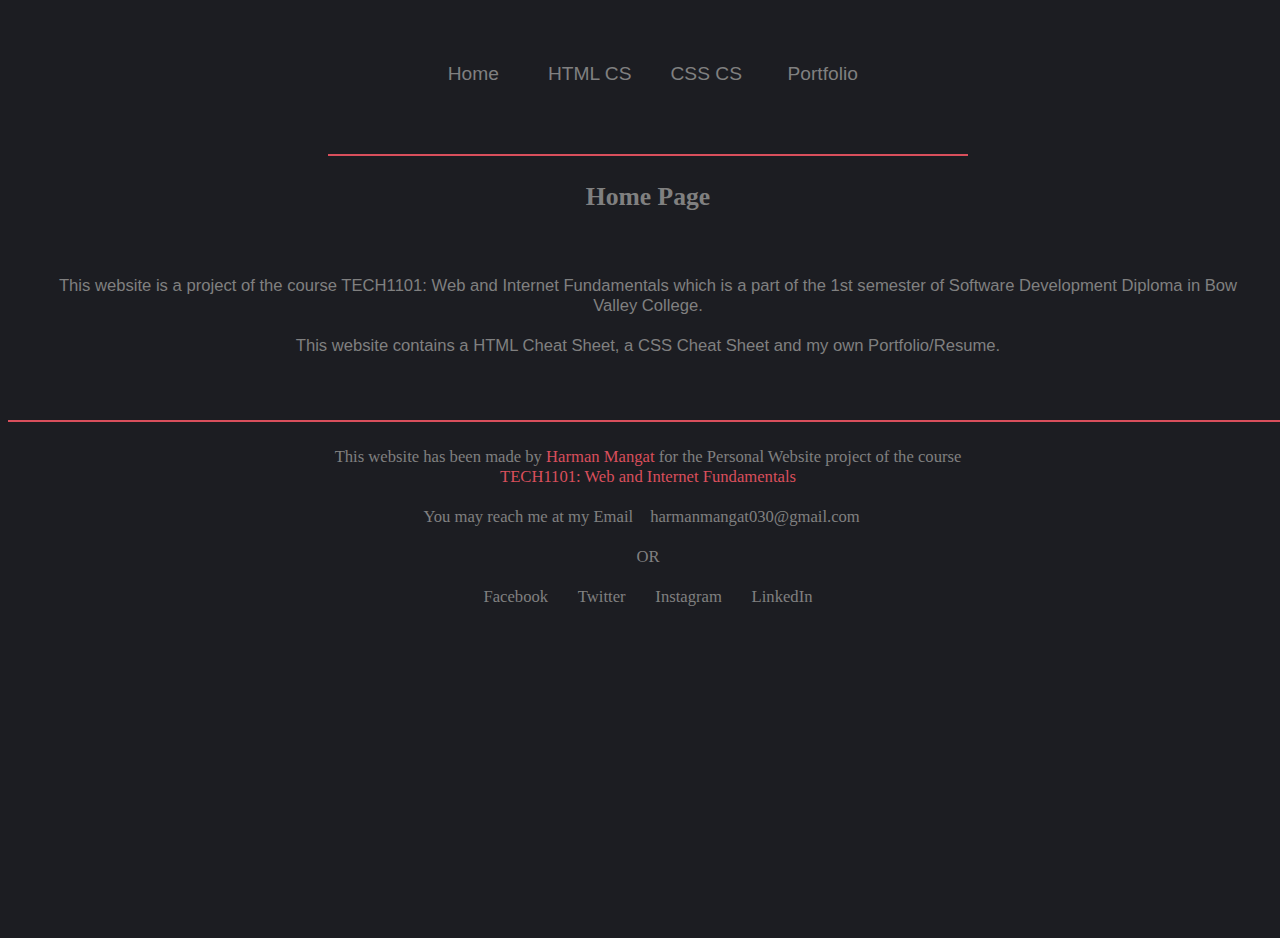
<file: PersonalSite_Harman/index.html>
<!DOCTYPE html>
<html lang="En" style="scroll-behavior: smooth">
    <head>
        <title> Home </title>
        <link rel = "stylesheet" href = "stylesheet.css">
        <meta name="viewport" content="width=device-width, initial-scale=1.0">
    </head>

    <body>
        <!--Navigation Bar-->
        <div class = "nav">
            <ul>
                <li><a href = "index.html"> Home </a></li>
                <li><a href = "htmlcheatsheet.html"> HTML CS</a></li>
                <li><a href = "csscheatsheet.html"> CSS CS</a></li>
                <li><a href="portfolio.html"> Portfolio </a></li>
            </ul>
        </div>

        <!--Header of the page-->
        <div id = "header">
            <h2>
                Home Page
            </h2>
        </div>   

        <!--Main text on the page-->
        <div id = "homeText">
            <p>
                This website is a project of the course TECH1101: Web and Internet Fundamentals which is a part of the 1st semester
                of Software Development Diploma in Bow Valley College. <br><br>
                This website contains a HTML Cheat Sheet, a CSS Cheat Sheet and my own Portfolio/Resume.
            </p>
        </div>

        <!--Footer-->
        <div class = "footer">
            <p>
                This website has been made by <span>Harman Mangat</span> for the Personal Website project of the course <br><span>TECH1101: Web and Internet Fundamentals</span><br><br>
                You may reach me at my Email<a href = "mailto: harmanmangat030@gmail.com"> harmanmangat030@gmail.com </a>
                <br><br>
                OR
                <br><br>
                <a href = "https://www.facebook.com/harman.mangat.0/" target="_blank">Facebook</a>
                <a href = "https://twitter.com/HarmanMangat0" target="_blank">Twitter</a>
                <a href = "https://www.instagram.com/_harmanmangat/" target="_blank">Instagram</a>
                <a href = "https://www.linkedin.com/in/harmanmangat08/" target="_blank">LinkedIn</a>
            </p>
        </div>
    </body>
</html>
</file>
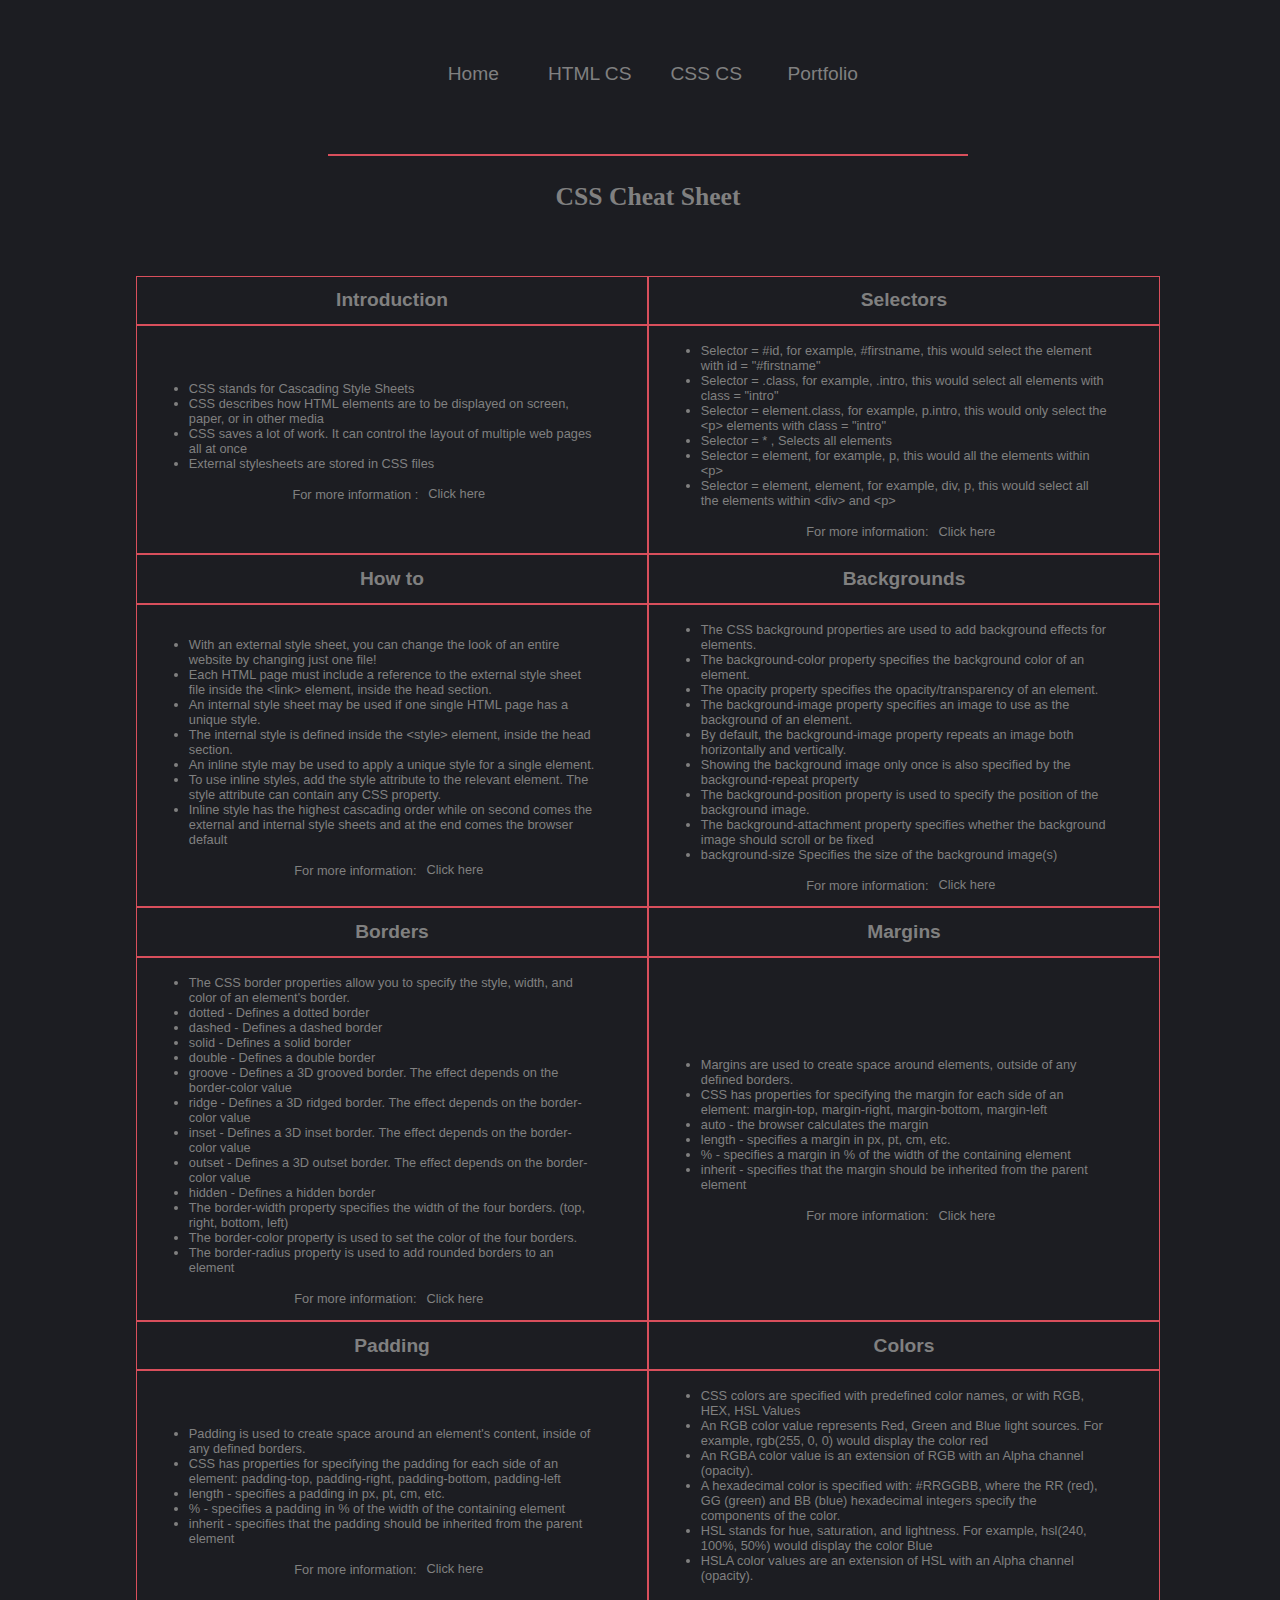
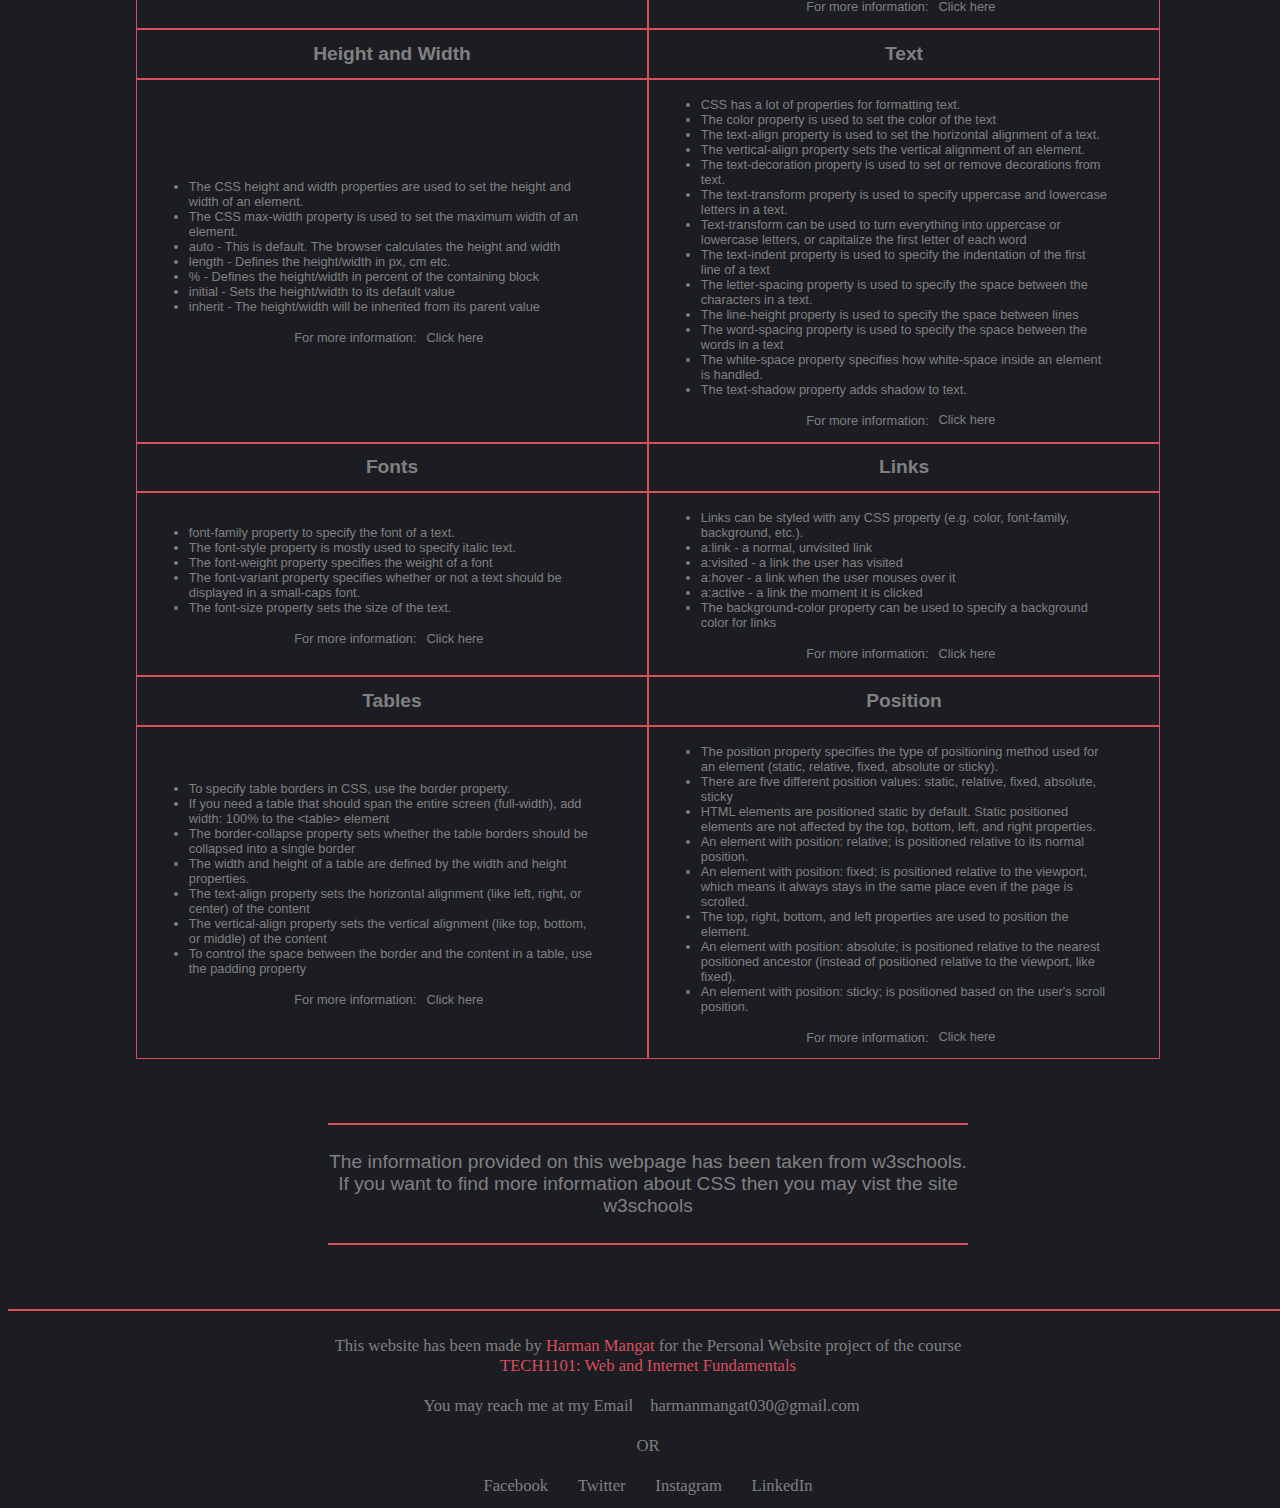
<file: PersonalSite_Harman/csscheatsheet.html>
<!DOCTYPE html>
<html lang="En" style="scroll-behavior: smooth">
    <head>
        <title>CSS Cheat Sheet</title>
        <link rel = "stylesheet" href = "stylesheet.css">
        <meta name="viewport" content="width=device-width, initial-scale=1.0">
    </head>

    <body>
        <!--Navigation Bar-->
        <div class = "nav">
            <ul>
                <li><a href = "index.html"> Home </a></li>
                <li><a href = "htmlcheatsheet.html"> HTML CS</a></li>
                <li><a href = "csscheatsheet.html"> CSS CS</a></li>
                <li><a href="portfolio.html"> Portfolio </a></li>
            </ul>
        </div>

        <!--Header-->
        <div id = "header">
            <h2>
                CSS Cheat Sheet
            </h2>
        </div>

        <!--Main text in the form of a table-->
        <div class = "table">
            <table>
                <colgroup>
                    <col span = "2">
                </colgroup>
                <tr>
                    <th> Introduction </th>
                    <th> Selectors </th>
                </tr>
                <tr>
                    <td>
                        <ul>
                            <li>CSS stands for Cascading Style Sheets </li>
                            <li>CSS describes how HTML elements are to be displayed on screen, paper, or in other media</li>
                            <li>CSS saves a lot of work. It can control the layout of multiple web pages all at once</li>
                            <li>External stylesheets are stored in CSS files</li>
                        </ul> 
                        <p>For more information : <a href = "https://www.w3schools.com/css/css_intro.asp" target="_blank">Click here</a></p>
                    </td>
                    <td>
                        <ul>
                            <li>Selector = #id, for example, #firstname, this would select the element with id = "#firstname" </li>
                            <li> Selector = .class, for example, .intro, this would select all elements with class = "intro"</li>
                            <li> Selector = element.class, for example, p.intro, this would only select the &ltp&gt elements with class = "intro"</li>
                            <li>Selector = * , Selects all elements</li>
                            <li>Selector = element, for example, p, this would all the elements within &ltp&gt</li>
                            <li>Selector = element, element, for example, div, p, this would select all the elements within &ltdiv&gt and &ltp&gt</li>
                        </ul>
                        <p>For more information: <a href = "https://www.w3schools.com/css/css_selectors.asp" target = "_blank"> Click here</a></p>
                    </td>
                </tr>
                <tr>
                    <th> How to </th>
                    <th> Backgrounds </th>
                </tr>
                <tr>
                    <td>
                        <ul>
                            <li>With an external style sheet, you can change the look of an entire website by changing just one file!</li>
                            <li>Each HTML page must include a reference to the external style sheet file inside the &ltlink&gt element, inside the head section. </li>
                            <li>An internal style sheet may be used if one single HTML page has a unique style.</li>
                            <li>The internal style is defined inside the &ltstyle&gt element, inside the head section.</li>
                            <li>An inline style may be used to apply a unique style for a single element.</li>
                            <li>To use inline styles, add the style attribute to the relevant element. The style attribute can contain any CSS property.</li>
                            <li>Inline style has the highest cascading order while on second comes the external and internal style sheets and at the end comes the browser default</li>
                        </ul>
                        <p>For more information: <a href = "https://www.w3schools.com/css/css_howto.asp" target="_blank">Click here</a></p>
                    </td>
                    <td>
                        <ul>
                            <li>The CSS background properties are used to add background effects for elements.</li>
                            <li>The background-color property specifies the background color of an element.</li>
                            <li>The opacity property specifies the opacity/transparency of an element. </li>
                            <li>The background-image property specifies an image to use as the background of an element.</li>
                            <li>By default, the background-image property repeats an image both horizontally and vertically.</li>
                            <li>Showing the background image only once is also specified by the background-repeat property</li>
                            <li>The background-position property is used to specify the position of the background image.</li>
                            <li>The background-attachment property specifies whether the background image should scroll or be fixed</li>
                            <li>background-size	Specifies the size of the background image(s)</li>
                        </ul>
                        <p>For more information: <a href = "https://www.w3schools.com/css/css_background.asp" target="_blank">Click here</a></p>
                    </td>
                </tr>
                <tr>
                    <th> Borders </th>
                    <th> Margins </th>
                </tr>
                <tr>
                    <td>
                        <ul>
                            <li>The CSS border properties allow you to specify the style, width, and color of an element's border.</li>
                            <li>dotted - Defines a dotted border</li>
                            <li>dashed - Defines a dashed border</li>
                            <li>solid - Defines a solid border</li>
                            <li>double - Defines a double border</li>
                            <li>groove - Defines a 3D grooved border. The effect depends on the border-color value</li>
                            <li>ridge - Defines a 3D ridged border. The effect depends on the border-color value</li>
                            <li>inset - Defines a 3D inset border. The effect depends on the border-color value</li>
                            <li>outset - Defines a 3D outset border. The effect depends on the border-color value</li>
                            <li>hidden - Defines a hidden border</li>
                            <li>The border-width property specifies the width of the four borders. (top, right, bottom, left)</li>
                            <li>The border-color property is used to set the color of the four borders.</li>
                            <li>The border-radius property is used to add rounded borders to an element</li>
                        </ul>
                        <p>For more information: <a href = "https://www.w3schools.com/css/css_border.asp" target="_blank"> Click here</a></p>
                    </td>
                    <td>
                        <ul>
                            <li>Margins are used to create space around elements, outside of any defined borders.</li>
                            <li>CSS has properties for specifying the margin for each side of an element: margin-top, margin-right, margin-bottom, margin-left</li>
                            <li>auto - the browser calculates the margin</li>
                            <li>length - specifies a margin in px, pt, cm, etc.</li>
                            <li>% - specifies a margin in % of the width of the containing element</li>
                            <li>inherit - specifies that the margin should be inherited from the parent element</li> 
                        </ul>
                        <p>For more information: <a href = "https://www.w3schools.com/css/css_margin.asp" target="_blank"> Click here</a></p>
                    </td>
                </tr>
                <tr>
                    <th> Padding </th>
                    <th> Colors </th>
                </tr>
                <tr>
                    <td>
                        <ul>
                            <li>Padding is used to create space around an element's content, inside of any defined borders.</li>
                            <li>CSS has properties for specifying the padding for each side of an element: padding-top, padding-right, padding-bottom, padding-left</li>
                            <li>length - specifies a padding in px, pt, cm, etc.</li>
                            <li>% - specifies a padding in % of the width of the containing element</li>
                            <li>inherit - specifies that the padding should be inherited from the parent element</li>
                        </ul>
                        <p>For more information: <a href = "https://www.w3schools.com/css/css_padding.asp" target="_blank">Click here</a></p>
                    </td>
                    <td>
                        <ul>
                            <li>CSS colors are specified with predefined color names, or with RGB, HEX, HSL Values </li>
                            <li> An RGB color value represents Red, Green and Blue light sources. For example, rgb(255, 0, 0) would display the color red</li>
                            <li>An RGBA color value is an extension of RGB with an Alpha channel (opacity).</li>
                            <li>A hexadecimal color is specified with: #RRGGBB, where the RR (red), GG (green) and BB (blue) hexadecimal integers specify the components of the color.</li>
                            <li>HSL stands for hue, saturation, and lightness. For example, hsl(240, 100%, 50%) would display the color Blue</li>
                            <li>HSLA color values are an extension of HSL with an Alpha channel (opacity).</li>
                        </ul>
                        <p>For more information: <a href = "https://www.w3schools.com/css/css_colors.asp" target="_blank"> Click here</a></p>
                    </td>
                </tr>
                <tr>
                    <th> Height and Width </th>
                    <th> Text </th>
                </tr>
                <tr>
                    <td>
                        <ul>
                            <li>The CSS height and width properties are used to set the height and width of an element.</li>
                            <li>The CSS max-width property is used to set the maximum width of an element.</li>
                            <li> auto - This is default. The browser calculates the height and width</li>
                            <li>length - Defines the height/width in px, cm etc. </li>
                            <li>% - Defines the height/width in percent of the containing block</li>
                            <li>initial - Sets the height/width to its default value</li>
                            <li>inherit - The height/width will be inherited from its parent value</li>
                        </ul>
                        <p>For more information: <a href = "https://www.w3schools.com/css/css_dimension.asp" target="_blank"> Click here</a></p>
                    </td>
                    <td>
                        <ul>
                            <li>CSS has a lot of properties for formatting text.</li>
                            <li>The color property is used to set the color of the text</li>
                            <li>The text-align property is used to set the horizontal alignment of a text.</li>
                            <li>The vertical-align property sets the vertical alignment of an element.</li>
                            <li>The text-decoration property is used to set or remove decorations from text.</li>
                            <li>The text-transform property is used to specify uppercase and lowercase letters in a text.</li>
                            <li>Text-transform can be used to turn everything into uppercase or lowercase letters, or capitalize the first letter of each word</li>
                            <li>The text-indent property is used to specify the indentation of the first line of a text</li>
                            <li>The letter-spacing property is used to specify the space between the characters in a text.</li>
                            <li>The line-height property is used to specify the space between lines </li>
                            <li>The word-spacing property is used to specify the space between the words in a text</li>   
                            <li>The white-space property specifies how white-space inside an element is handled.</li> 
                            <li>The text-shadow property adds shadow to text.</li>    
                        </ul>
                        <p>For more information: <a href = "https://www.w3schools.com/css/css_text.asp" target="_blank"> Click here</a></p>
                    </td>
                </tr>
                <tr>
                    <th> Fonts </th>
                    <th> Links </th>
                </tr>
                <tr>
                    <td>
                        <ul>
                            <li>font-family property to specify the font of a text.</li>
                            <li>The font-style property is mostly used to specify italic text.</li>
                            <li>The font-weight property specifies the weight of a font</li>
                            <li>The font-variant property specifies whether or not a text should be displayed in a small-caps font.</li>
                            <li>The font-size property sets the size of the text.</li>
                        </ul>
                        <p>For more information: <a href = "https://www.w3schools.com/css/css_font.asp" target="_blank"> Click here </a></p>
                    </td>
                    <td>
                        <ul>
                            <li>Links can be styled with any CSS property (e.g. color, font-family, background, etc.).</li>
                            <li>a:link - a normal, unvisited link</li>
                            <li>a:visited - a link the user has visited</li>
                            <li>a:hover - a link when the user mouses over it</li>
                            <li>a:active - a link the moment it is clicked</li>
                            <li>The background-color property can be used to specify a background color for links</li>
                        </ul> 
                        <p>For more information: <a href = "https://www.w3schools.com/css/css_link.asp" target="_blank"> Click here </a></p>
                    </td>
                </tr>
                <tr>
                    <th> Tables </th>
                    <th> Position </th>
                </tr>
                <tr>
                    <td>
                        <ul>
                            <li>To specify table borders in CSS, use the border property.</li>
                            <li>If you need a table that should span the entire screen (full-width), add width: 100% to the &lttable&gt element</li>
                            <li>The border-collapse property sets whether the table borders should be collapsed into a single border</li>
                            <li>The width and height of a table are defined by the width and height properties.</li>
                            <li>The text-align property sets the horizontal alignment (like left, right, or center) of the content</li>
                            <li>The vertical-align property sets the vertical alignment (like top, bottom, or middle) of the content</li>
                            <li>To control the space between the border and the content in a table, use the padding property</li>
                        </ul>
                        <p>For more information: <a href = "https://www.w3schools.com/css/css_table.asp" target="_blank"> Click here </a></p>
                    </td>
                    <td>
                        <ul>
                            <li>The position property specifies the type of positioning method used for an element (static, relative, fixed, absolute or sticky).</li>
                            <li>There are five different position values: static, relative, fixed, absolute, sticky</li>
                            <li>HTML elements are positioned static by default. Static positioned elements are not affected by the top, bottom, left, and right properties.</li>
                            <li>An element with position: relative; is positioned relative to its normal position.</li>
                            <li>An element with position: fixed; is positioned relative to the viewport, which means it always stays in the same place even if the page is scrolled.</li>
                            <li>The top, right, bottom, and left properties are used to position the element.</li>
                            <li>An element with position: absolute; is positioned relative to the nearest positioned ancestor (instead of positioned relative to the viewport, like fixed).</li>
                            <li>An element with position: sticky; is positioned based on the user's scroll position.</li>
                        </ul>
                        <p>For more information: <a href = "https://www.w3schools.com/css/css_positioning.asp" target="_blank"> Click here </a></p>
                    </td>
                </tr>
             
            </table>
        </div>

        <!--Reference for the cheat sheet-->
        <div id = "reference">
            <p> 
                The information provided on this webpage has been taken from w3schools. If you want to find more information about CSS then you may 
                vist the site <a href = "https://www.w3schools.com/css/default.asp" target = "_blank"> w3schools </a>
            </p>
        </div>

        <!--Footer-->
        <div class = "footer">
            <p>
                This website has been made by <span>Harman Mangat</span> for the Personal Website project of the course <br><span>TECH1101: Web and Internet Fundamentals</span><br><br>
                You may reach me at my Email<a href = "mailto: harmanmangat030@gmail.com"> harmanmangat030@gmail.com </a>
                <br><br>
                OR
                <br><br>
                <a href = "https://www.facebook.com/harman.mangat.0/" target="_blank">Facebook</a>
                <a href = "https://twitter.com/HarmanMangat0" target="_blank">Twitter</a>
                <a href = "https://www.instagram.com/_harmanmangat/" target="_blank">Instagram</a>
                <a href = "https://www.linkedin.com/in/harmanmangat08/" target="_blank">LinkedIn</a>
            </p>
        </div>

        <!--Botton to scroll to the top of the table-->
        <div class = "Button">
            <button onClick = "topFunc()" id = "topButton" title = "Go to top">Top</button>
        </div>

        <script src = "script.js"></script>

    </body>
</html>
</file>
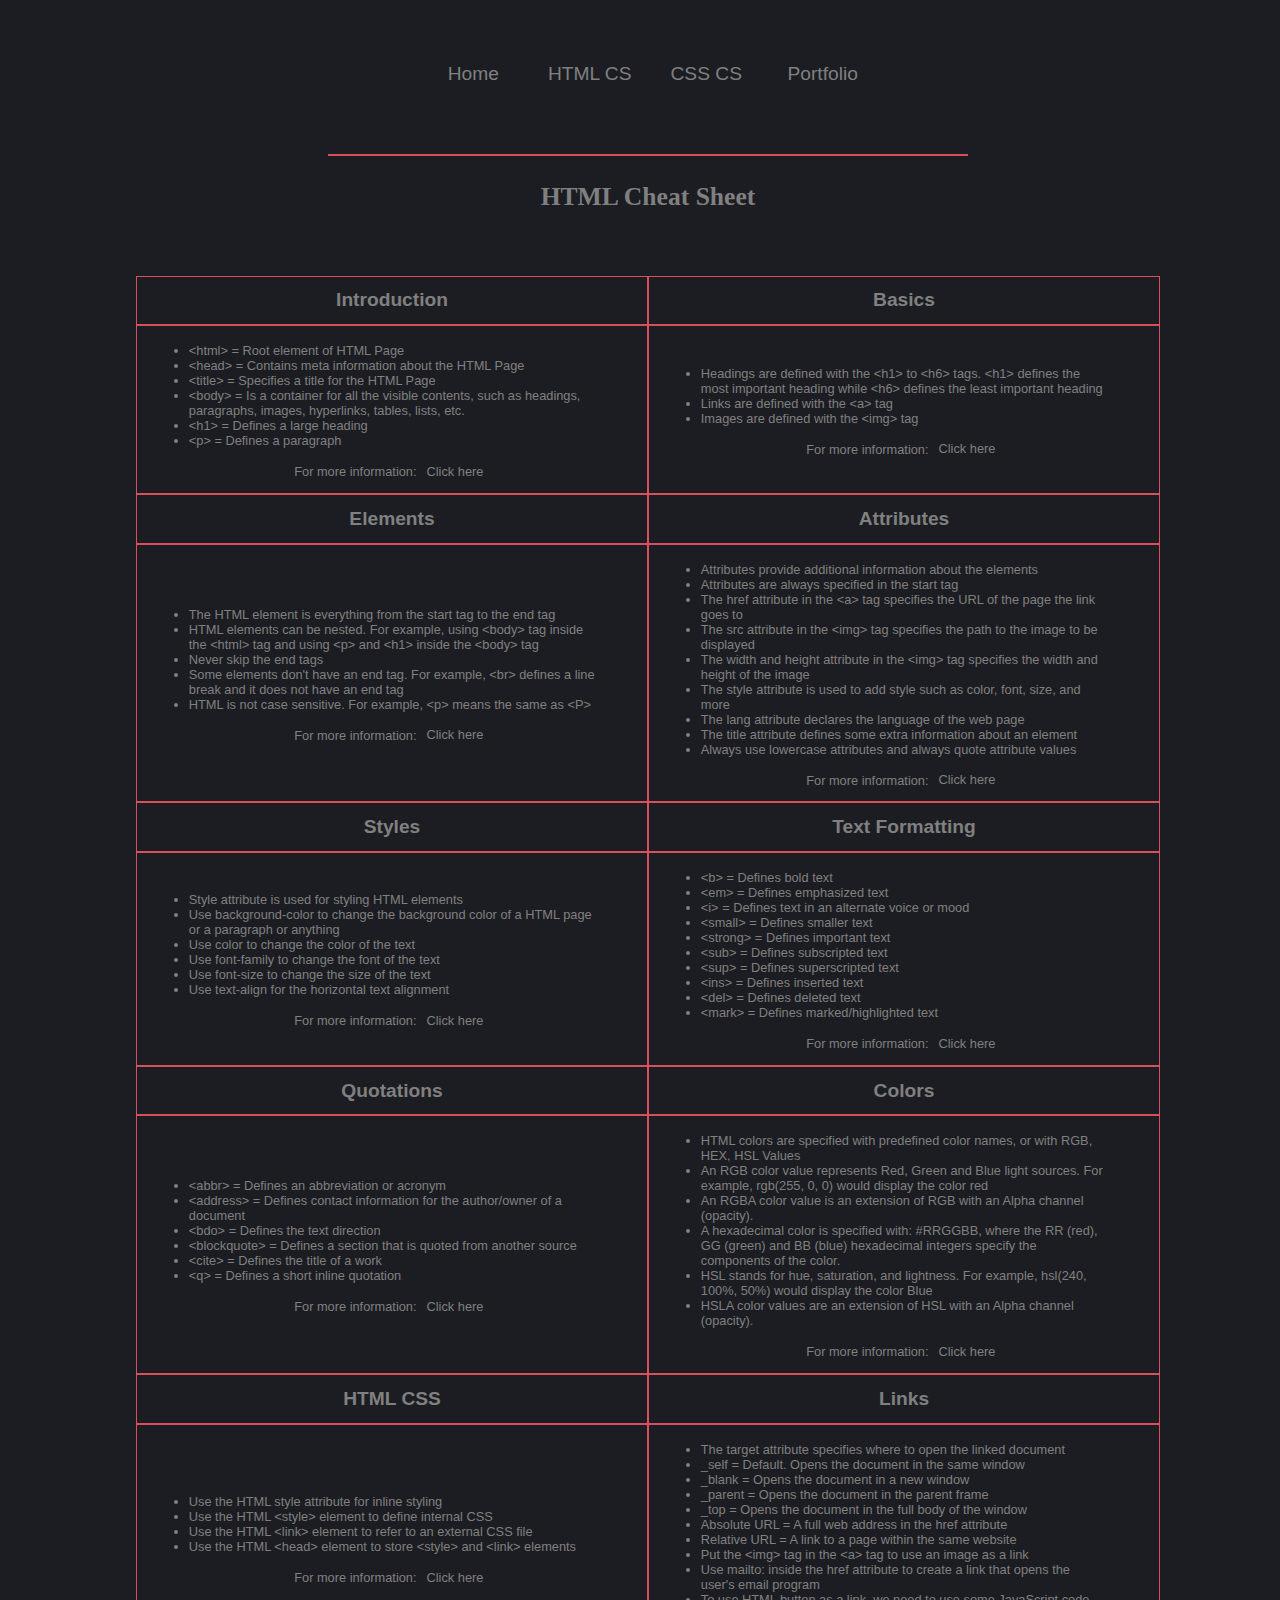
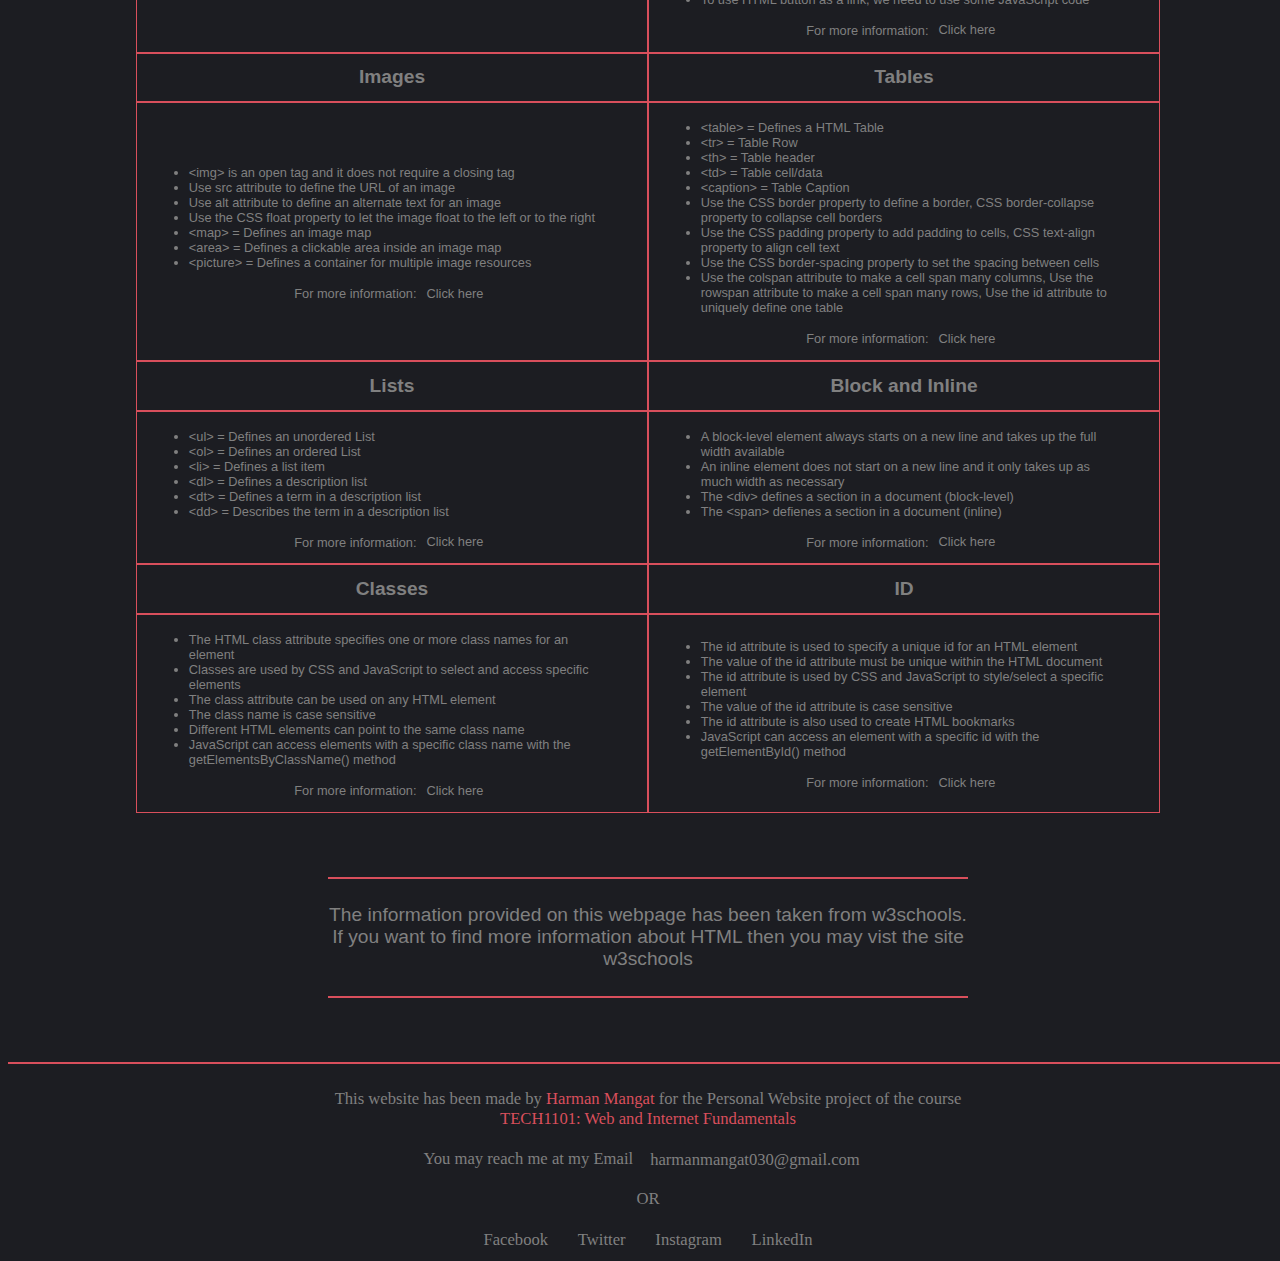
<file: PersonalSite_Harman/htmlcheatsheet.html>
<!DOCTYPE html>
<html lang="En" style="scroll-behavior: smooth">
    <head>
        <title>HTML Cheat Sheet</title>
        <link rel = "stylesheet" href = "stylesheet.css">
        <meta name="viewport" content="width=device-width, initial-scale=1.0">
    </head>

    <!--Navigation Bar-->
    <body>
        <div class = "nav">
            <ul>
                <li><a href = "index.html"> Home </a></li>
                <li><a href = "htmlcheatsheet.html"> HTML CS</a></li>
                <li><a href = "csscheatsheet.html"> CSS CS</a></li>
                <li><a href="portfolio.html"> Portfolio </a></li>
            </ul>
        </div>

        <!--Header-->
        <div id = "header">
            <h2>
                HTML Cheat Sheet
            </h2>
        </div>

        <!--Main text in the form of a table-->
        <div class = "table">
            <table>
                <colgroup>
                    <col span = "2"> 
                </colgroup>
                <tr>
                    <th> Introduction </th>
                    <th> Basics </th>
                </tr>
                <tr>
                    <td>
                        <ul>
                            <li>&lthtml&gt = Root element of HTML Page </li>
                            <li>&lthead&gt = Contains meta information about the HTML Page</li>
                            <li>&lttitle&gt = Specifies a title for the HTML Page</li>
                            <li>&ltbody&gt = Is a container for all the visible contents, such as headings, paragraphs, images, hyperlinks, tables, lists, etc.</li>
                            <li>&lth1&gt = Defines a large heading</li>
                            <li>&ltp&gt = Defines a paragraph</li>
                        </ul> 
                        <p>  For more information: <a href = "https://www.w3schools.com/html/html_intro.asp" target="_blank"> Click here </a></p>
                    </td>
                    <td>
                        <ul>
                            <li>Headings are defined with the &lth1&gt to &lth6&gt tags. &lth1&gt defines the most important heading while &lth6&gt defines the least important heading </li>
                            <li> Links are defined with the &lta&gt tag</li>
                            <li> Images are defined with the &ltimg&gt tag</li>
                        </ul>
                        <p>For more information: <a href = "https://www.w3schools.com/html/html_basic.asp" target = "_blank"> Click here</a></p>
                    </td>
                </tr>
                <tr>
                    <th> Elements </th>
                    <th> Attributes </th>
                </tr>
                <tr>
                    <td>
                        <ul>
                            <li>The HTML element is everything from the start tag to the end tag</li>
                            <li>HTML elements can be nested. For example, using &ltbody&gt tag inside the &lthtml&gt tag and using &ltp&gt and &lth1&gt inside the &ltbody&gt tag </li>
                            <li>Never skip the end tags</li>
                            <li>Some elements don't have an end tag. For example, &ltbr&gt defines a line break and it does not have an end tag</li>
                            <li>HTML is not case sensitive. For example, &ltp&gt means the same as &ltP&gt</li>
                        </ul>
                        <p>For more information: <a href = "https://www.w3schools.com/html/html_elements.asp" target="_blank">Click here</a></p>
                    </td>
                    <td>
                        <ul>
                            <li>Attributes provide additional information about the elements</li>
                            <li>Attributes are always specified in the start tag</li>
                            <li>The href attribute in the &lta&gt tag specifies the URL of the page the link goes to</li>
                            <li>The src attribute in the &ltimg&gt tag specifies the path to the image to be displayed</li>
                            <li>The width and height attribute in the &ltimg&gt tag specifies the width and height of the image</li>
                            <li>The style attribute is used to add style such as color, font, size, and more</li>
                            <li>The lang attribute declares the language of the web page</li>
                            <li>The title attribute defines some extra information about an element</li>
                            <li>Always use lowercase attributes and always quote attribute values</li>
                        </ul>
                        <p>For more information: <a href = "https://www.w3schools.com/html/html_attributes.asp" target="_blank">Click here</a></p>
                    </td>
                </tr>
                <tr>
                    <th> Styles </th>
                    <th> Text Formatting </th>
                </tr>
                <tr>
                    <td>
                        <ul>
                            <li>Style attribute is used for styling HTML elements</li>
                            <li>Use background-color to change the background color of a HTML page or a paragraph or anything</li>
                            <li>Use color to change the color of the text</li>
                            <li>Use font-family to change the font of the text</li>
                            <li>Use font-size to change the size of the text</li>
                            <li>Use text-align for the horizontal text alignment</li>
                        </ul>
                        <p>For more information: <a href = "https://www.w3schools.com/html/html_styles.asp" target="_blank"> Click here</a></p>
                    </td>
                    <td>
                        <ul>
                            <li>&ltb&gt = Defines bold text</li>
                            <li>&ltem&gt = Defines emphasized text</li>
                            <li>&lti&gt = Defines text in an alternate voice or mood</li>
                            <li>&ltsmall&gt = Defines smaller text</li>
                            <li>&ltstrong&gt = Defines important text</li>
                            <li>&ltsub&gt = Defines subscripted text</li>
                            <li>&ltsup&gt = Defines superscripted text</li>
                            <li>&ltins&gt = Defines inserted text</li>
                            <li>&ltdel&gt = Defines deleted text</li>
                            <li>&ltmark&gt = Defines marked/highlighted text</li>
                        </ul>
                        <p>For more information: <a href = "https://www.w3schools.com/html/html_formatting.asp" target="_blank"> Click here</a></p>
                    </td>
                </tr>
                <tr>
                    <th> Quotations </th>
                    <th> Colors </th>
                </tr>
                <tr>
                    <td>
                        <ul>
                            <li>&ltabbr&gt = Defines an abbreviation or acronym</li>
                            <li>&ltaddress&gt = Defines contact information for the author/owner of a document</li>
                            <li>&ltbdo&gt = Defines the text direction</li>
                            <li>&ltblockquote&gt = Defines a section that is quoted from another source</li>
                            <li>&ltcite&gt = Defines the title of a work</li>
                            <li>&ltq&gt = Defines a short inline quotation </li>
                        </ul>
                        <p>For more information: <a href = "https://www.w3schools.com/html/html_quotation_elements.asp" target="_blank">Click here</a></p>
                    </td>
                    <td>
                        <ul>
                            <li>HTML colors are specified with predefined color names, or with RGB, HEX, HSL Values </li>
                            <li> An RGB color value represents Red, Green and Blue light sources. For example, rgb(255, 0, 0) would display the color red</li>
                            <li>An RGBA color value is an extension of RGB with an Alpha channel (opacity).</li>
                            <li>A hexadecimal color is specified with: #RRGGBB, where the RR (red), GG (green) and BB (blue) hexadecimal integers specify the components of the color.</li>
                            <li>HSL stands for hue, saturation, and lightness. For example, hsl(240, 100%, 50%) would display the color Blue</li>
                            <li>HSLA color values are an extension of HSL with an Alpha channel (opacity).</li>
                        </ul>
                        <p>For more information: <a href = "https://www.w3schools.com/html/html_colors.asp" target="_blank"> Click here</a></p>
                    </td>
                </tr>    
                <tr>
                    <th> HTML CSS </th>
                    <th> Links </th>
                </tr>
                <tr>
                    <td>
                        <ul>
                            <li>Use the HTML style attribute for inline styling</li>
                            <li>Use the HTML &ltstyle&gt element to define internal CSS</li>
                            <li> Use the HTML &ltlink&gt element to refer to an external CSS file</li>
                            <li> Use the HTML &lthead&gt element to store &ltstyle&gt and &ltlink&gt elements </li>
                        </ul> 
                        <p>For more information: <a href = "https://www.w3schools.com/html/html_css.asp" target="_blank"> Click here</a></p>
                    </td>
                    <td>
                        <ul>
                            <li>The target attribute specifies where to open the linked document</li>
                            <li>_self = Default. Opens the document in the same window</li>
                            <li>_blank = Opens the document in a new window</li>
                            <li>_parent = Opens the document in the parent frame</li>
                            <li>_top = Opens the document in the full body of the window</li>
                            <li>Absolute URL = A full web address in the href attribute</li>
                            <li>Relative URL = A link to a page within the same website</li>
                            <li>Put the &ltimg&gt tag in the &lta&gt tag to use an image as a link</li>
                            <li>Use mailto: inside the href attribute to create a link that opens the user's email program </li>
                            <li>To use HTML button as a link, we need to use some JavaScript code</li>        
                        </ul>
                        <p>For more information: <a href = "https://www.w3schools.com/html/html_links.asp" target="_blank"> Click here</a></p>
                    </td>
                </tr>
                <tr>
                    <th> Images </th>
                    <th> Tables </th>
                </tr>
                <tr>
                    <td>
                        <ul>
                            <li>&ltimg&gt is an open tag and it does not require a closing tag</li>
                            <li>Use src attribute to define the URL of an image</li>
                            <li>Use alt attribute to define an alternate text for an image</li>
                            <li>Use the CSS float property to let the image float to the left or to the right</li>
                            <li>&ltmap&gt = Defines an image map</li>
                            <li>&ltarea&gt = Defines a clickable area inside an image map</li>
                            <li>&ltpicture&gt = Defines a container for multiple image resources</li>
                        </ul>
                        <p>For more information: <a href = "https://www.w3schools.com/html/html_images.asp" target="_blank"> Click here </a></p>
                    </td>
                    <td>
                        <ul>
                            <li>&lttable&gt = Defines a HTML Table</li>
                            <li>&lttr&gt = Table Row</li>
                            <li>&ltth&gt = Table header</li>
                            <li>&lttd&gt = Table cell/data</li>
                            <li>&ltcaption&gt = Table Caption</li>
                            <li>Use the CSS border property to define a border, CSS border-collapse property to collapse cell borders</li>
                            <li>Use the CSS padding property to add padding to cells, CSS text-align property to align cell text</li>
                            <li> Use the CSS border-spacing property to set the spacing between cells</li>
                            <li>Use the colspan attribute to make a cell span many columns, Use the rowspan attribute to make a cell span many rows, Use the id attribute to uniquely define one table</li>
                        </ul>
                        <p>For more information: <a href = "https://www.w3schools.com/html/html_tables.asp" target="_blank"> Click here </a></p>
                    </td>
                </tr>
                <tr>
                    <th> Lists </th>
                    <th> Block and Inline </th>
                </tr>
                <tr>
                    <td>
                        <ul>
                            <li>&ltul&gt = Defines an unordered List</li>
                            <li>&ltol&gt = Defines an ordered List</li>
                            <li>&ltli&gt = Defines a list item</li>
                            <li>&ltdl&gt = Defines a description list</li>
                            <li>&ltdt&gt = Defines a term in a description list</li>
                            <li>&ltdd&gt = Describes the term in a description list</li>
                        </ul>
                        <p>For more information: <a href = "https://www.w3schools.com/html/html_lists.asp" target="_blank"> Click here </a></p>
                    </td>
                    <td>
                        <ul>
                            <li>A block-level element always starts on a new line and takes up the full width available</li>
                            <li>An inline element does not start on a new line and it only takes up as much width as necessary</li>
                            <li>The &ltdiv&gt defines a section in a document (block-level)</li>
                            <li>The &ltspan&gt defienes a section in a document (inline)</li>
                        </ul>
                        <p>For more information: <a href = "https://www.w3schools.com/html/html_blocks.asp" target="_blank"> Click here </a></p>
                    </td>
                </tr>
                <tr>
                    <th> Classes </th>
                    <th> ID </th>
                </tr>
                <tr>
                    <td>
                        <ul>
                            <li>The HTML class attribute specifies one or more class names for an element</li>
                            <li>Classes are used by CSS and JavaScript to select and access specific elements</li>
                            <li>The class attribute can be used on any HTML element</li>
                            <li>The class name is case sensitive</li>
                            <li>Different HTML elements can point to the same class name</li>
                            <li>JavaScript can access elements with a specific class name with the getElementsByClassName() method</li>
                        </ul>
                        <p>For more information: <a href = "https://www.w3schools.com/html/html_classes.asp" target="_blank"> Click here </a></p>
                    </td>
                    <td>
                        <ul>
                            <li>The id attribute is used to specify a unique id for an HTML element</li>
                            <li>The value of the id attribute must be unique within the HTML document</li>
                            <li>The id attribute is used by CSS and JavaScript to style/select a specific element</li>
                            <li>The value of the id attribute is case sensitive</li>
                            <li>The id attribute is also used to create HTML bookmarks</li>
                            <li>JavaScript can access an element with a specific id with the getElementById() method</li>
                        </ul>
                        <p>For more information: <a href = "https://www.w3schools.com/html/html_id.asp" target="_blank"> Click here </a></p>
                    </td>
                </tr>     
            </table>
        </div>

        <!--Reference for the cheat sheet-->
        <div id = "reference">
            <p> 
                The information provided on this webpage has been taken from w3schools. If you want to find more information about HTML then you may 
                vist the site <a href = "https://www.w3schools.com/html/default.asp" target = "_blank"> w3schools </a>
            </p>
        </div>

        <!--Footer-->
        <div class = "footer">
            <p>
                This website has been made by <span>Harman Mangat</span> for the Personal Website project of the course <br><span>TECH1101: Web and Internet Fundamentals</span><br><br>
                You may reach me at my Email<a href = "mailto: harmanmangat030@gmail.com"> harmanmangat030@gmail.com </a>
                <br><br>
                OR
                <br><br>
                <a href = "https://www.facebook.com/harman.mangat.0/" target="_blank">Facebook</a>
                <a href = "https://twitter.com/HarmanMangat0" target="_blank">Twitter</a>
                <a href = "https://www.instagram.com/_harmanmangat/" target="_blank">Instagram</a>
                <a href = "https://www.linkedin.com/in/harmanmangat08/" target="_blank">LinkedIn</a>
            </p>
        </div>

        <!--Button to scroll to the top of the page-->
        <div class = "Button">
            <button onClick = "topFunc()" id = "topButton" title = "Go to top">Top</button>
        </div>

        <script src = "script.js"></script>

    </body>
</html>
</file>
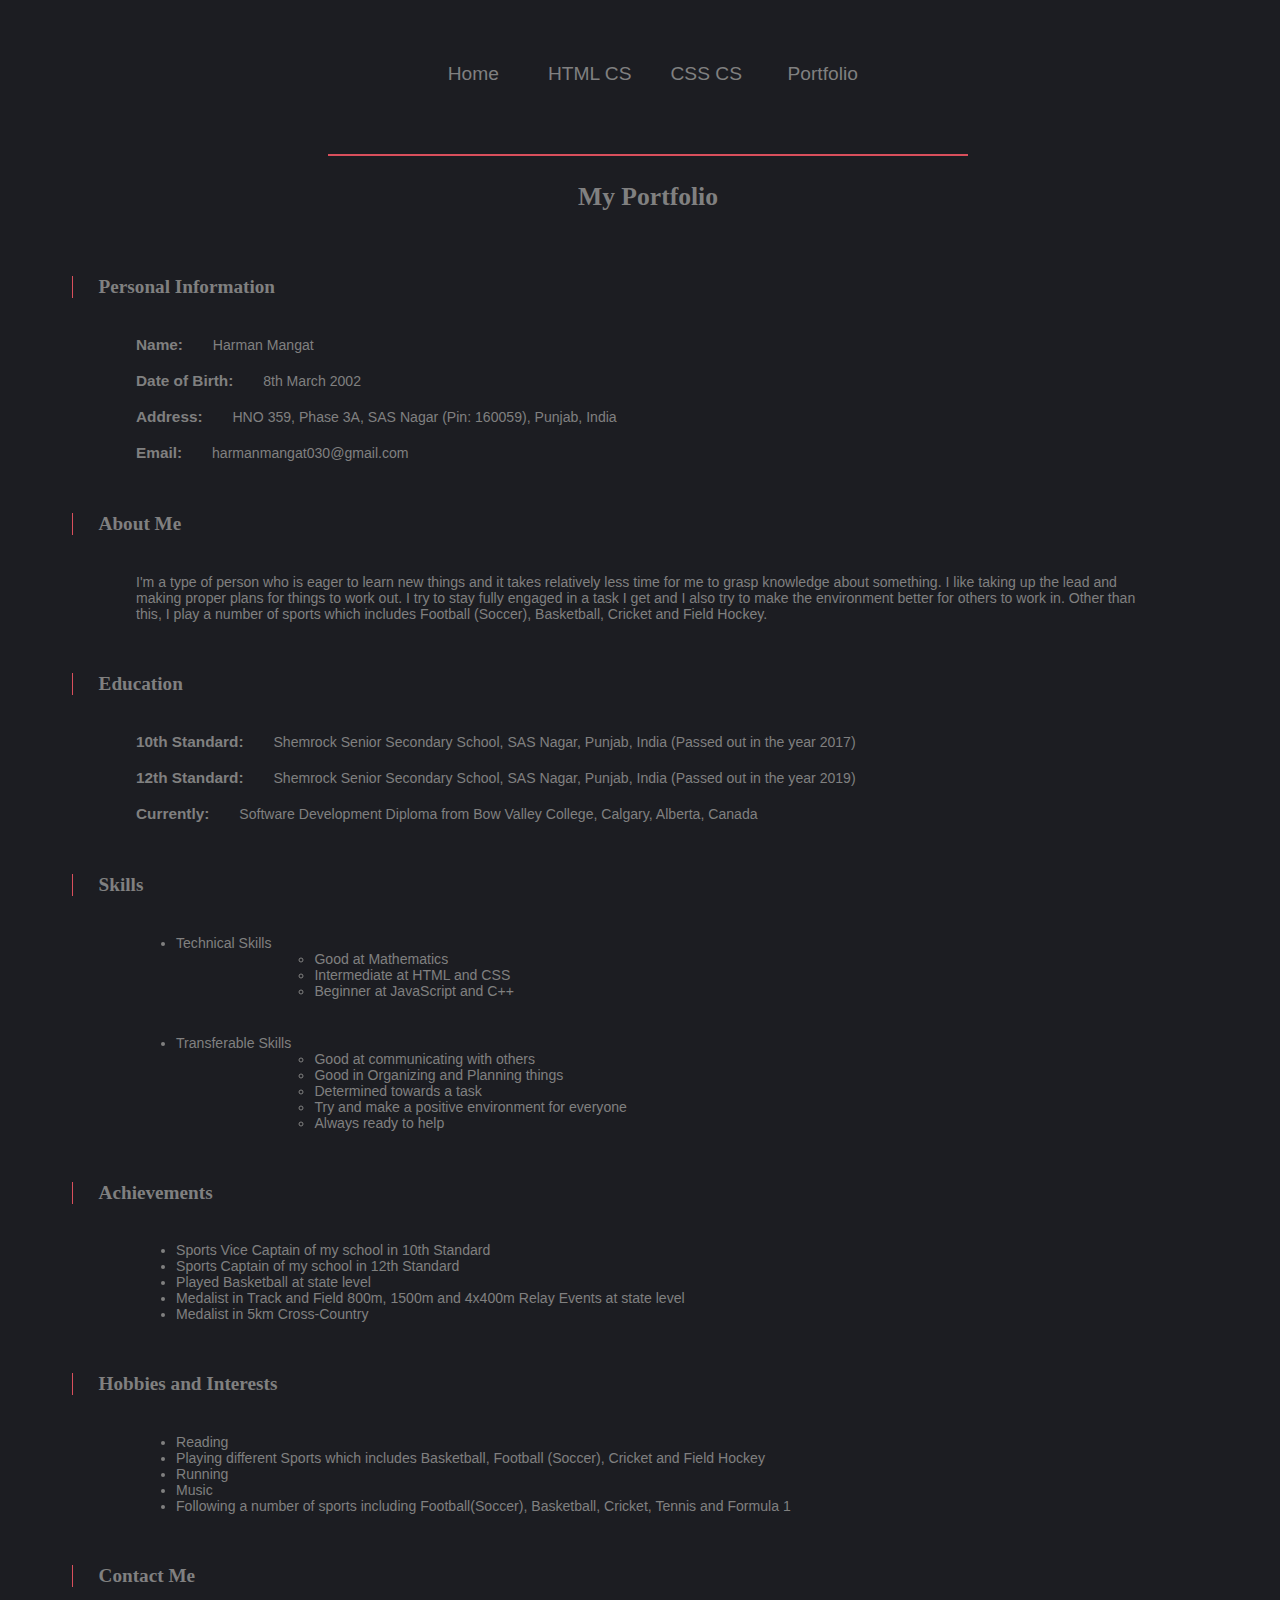
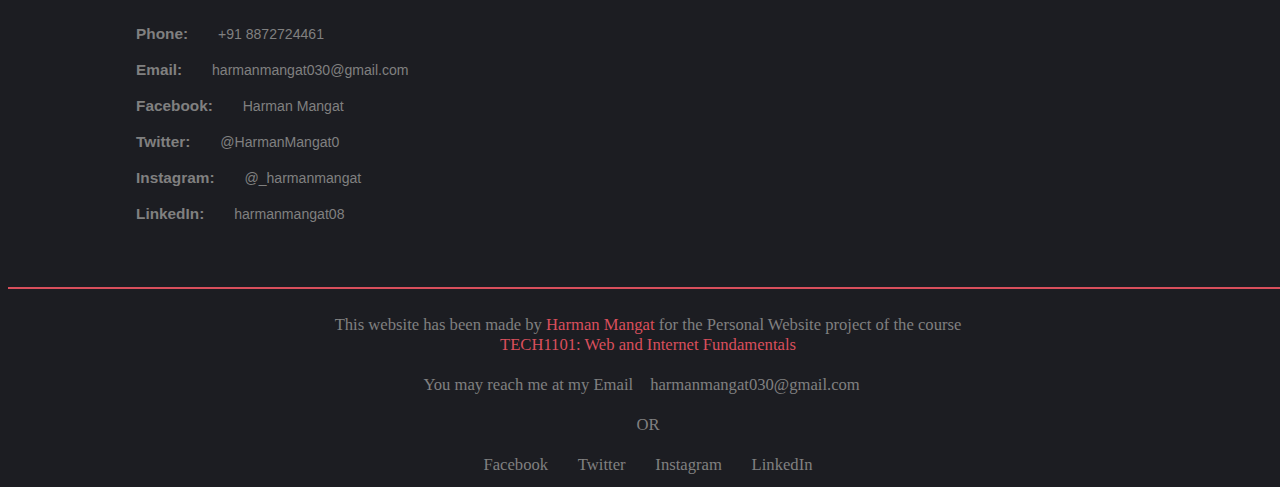
<file: PersonalSite_Harman/portfolio.html>
<!DOCTYPE html>
<html lang="En" style="scroll-behavior: smooth">
    <head>
        <title>Portfolio</title>
        <link rel = "stylesheet" href = "stylesheet.css">
        <meta name="viewport" content="width=device-width, initial-scale=1.0">
    </head>

    <body>
        <!--Navigation Bar-->
        <div class = "nav">
            <ul>
                <li><a href = "index.html"> Home </a></li>
                <li><a href = "htmlcheatsheet.html"> HTML CS</a></li>
                <li><a href = "csscheatsheet.html"> CSS CS</a></li>
                <li><a href="portfolio.html"> Portfolio </a></li>
            </ul>
        </div>

        <!--Header-->
        <div id = "header">
            <h2>
                My Portfolio
            </h2>
        </div>

        <!--Main text of the portfolio-->
        <div id = "portfolio">
            <div style = "margin-bottom: 4%;">
                <h2> Personal Information </h2>
                <h4> Name: </h4> 
                <p style = "display: inline;"> Harman Mangat </p>
                 <br><br>
                <h4> Date of Birth: </h4>
                <p style = "display: inline;"> 8th March 2002 </p>
                <br><br>
                <h4> Address: </h4>
                <p style = "display: inline;"> HNO 359, Phase 3A, SAS Nagar (Pin: 160059), Punjab, India</p>
                <br><br>
                <h4> Email: </h4>
                <p style = "display: inline;"> harmanmangat030@gmail.com </p>
            </div>
            <div style = "margin-top: 4%;">
                <h2> About Me </h2>
                <p style = "margin-left: 10%;">
                    I'm a type of person who is eager to learn new things and it takes relatively less time for me to grasp
                    knowledge about something. I like taking up the lead and making proper plans for things to work out.
                    I try to stay fully engaged in a task I get and I also try to make the environment better for others to work in.
                    Other than this, I play a number of sports which includes Football (Soccer), Basketball, Cricket and Field Hockey.
                </p>
            </div>
            <div style = "margin-top: 4%;">
                <h2> Education </h2>
                <h4> 10th Standard: </h4>
                <p style = "display: inline;">
                    Shemrock Senior Secondary School, SAS Nagar, Punjab, India (Passed out in the year 2017)
                </p>
                <br><br>
                <h4> 12th Standard: </h4>
                <p style = "display: inline;">
                Shemrock Senior Secondary School, SAS Nagar, Punjab, India (Passed out in the year 2019)
                </p>
                <br><br>
                <h4> Currently: </h4>
                <p style = "display: inline;">
                    Software Development Diploma from Bow Valley College, Calgary, Alberta, Canada
                </p>
            </div>
            <div style = "margin-top: 4%;">
                <h2> Skills </h2>
                <ul>
                    <li>Technical Skills
                        <ul>
                            <li>Good at Mathematics</li>
                            <li>Intermediate at HTML and CSS</li>
                            <li>Beginner at JavaScript and C++</li>
                        </ul>
                    </li><br><br>
                    <li>Transferable Skills
                        <ul>
                            <li>Good at communicating with others</li>
                            <li>Good in Organizing and Planning things</li>
                            <li>Determined towards a task</li>
                            <li>Try and make a positive environment for everyone</li>
                            <li> Always ready to help</li>
                        </ul>
                    </li>  
                </ul>
            </div>
            <div style = "margin-top: 4%;">
                <h2> Achievements </h2>
                <ul>
                    <li>Sports Vice Captain of my school in 10th Standard</li>
                    <li>Sports Captain of my school in 12th Standard</li>
                    <li>Played Basketball at state level</li>
                    <li>Medalist in Track and Field 800m, 1500m and 4x400m Relay Events at state level</li>
                    <li>Medalist in 5km Cross-Country</li>
                </ul>
            </div>
            <div style = "margin-top: 4%;">
                <h2> Hobbies and Interests </h2>
                <ul>
                    <li>Reading</li>
                    <li>Playing different Sports which includes Basketball, Football (Soccer), Cricket and Field Hockey</li>
                    <li>Running</li>
                    <li>Music</li>
                    <li>Following a number of sports including Football(Soccer), Basketball, Cricket, Tennis and Formula 1</li>
                </ul>
            </div>
            <div style = "margin-top: 4%;">
                <h2> Contact Me </h2>
                <h4> Phone: </h4>
                <p style = "display: inline;"> +91 8872724461 </p>
                <br><br>
                <h4> Email: </h4>
                <p style = "display: inline;">
                    <a href = "mailto: harmanmangat030@gmail.com">harmanmangat030@gmail.com</a>
                </p>
                <br><br>
                <h4> Facebook: </h4>
                <p style = "display: inline;">
                    <a href = "https://www.facebook.com/harman.mangat.0/" target = "_blank">Harman Mangat</a>
                </p>
                <br><br>
                <h4> Twitter: </h4>
                <p style = "display: inline;">
                    <a href = "https://twitter.com/HarmanMangat0" target="_blank"> @HarmanMangat0</a>
                </p>
                <br><br>
                <h4> Instagram: </h4>
                <p style = "display: inline;">
                    <a href = "https://www.instagram.com/_harmanmangat/" target="_blank"> @_harmanmangat </a>
                </p>
                <br><br>
                <h4> LinkedIn: </h4>
                <p style = "display: inline;">
                    <a href = "https://www.linkedin.com/in/harmanmangat08/" target="_blank"> harmanmangat08 </a>
                </p>
            </div>
        </div>

        <!--Footer-->
         <div class = "footer">
            <p>
                This website has been made by <span>Harman Mangat</span> for the Personal Website project of the course <br><span>TECH1101: Web and Internet Fundamentals</span><br><br>
                You may reach me at my Email<a href = "mailto: harmanmangat030@gmail.com"> harmanmangat030@gmail.com </a>
                <br><br>
                OR
                <br><br>
                <a href = "https://www.facebook.com/harman.mangat.0/" target="_blank">Facebook</a>
                <a href = "https://twitter.com/HarmanMangat0" target="_blank">Twitter</a>
                <a href = "https://www.instagram.com/_harmanmangat/" target="_blank">Instagram</a>
                <a href = "https://www.linkedin.com/in/harmanmangat08/" target="_blank">LinkedIn</a>
            </p>
        </div>

        <!--Button to move to the top of the page-->
        <div class = "Button">
            <button onClick = "topFunc()" id = "topButton" title = "Go to top">Top</button>
        </div>

        <script src = "script.js"></script>

    </body>
</html>
</file>
<file: PersonalSite_Harman/stylesheet.css>
body, html {
    width: 100%;
    height: 100%;
    background-color: #1c1d22;
}

/* Nav Bar styling */

.nav {
    margin-top: 3%;
}

.nav ul {
    display: flex;
    justify-content: center;
    align-items: center;
    margin: 0 auto;
    height: 10vh;
    list-style: none;
    padding: 0;
}

.nav li {
    width: 8.1vw;
    height: 3.2vw;
    padding: 0.5vw 0.5vw 0.5vw 0.5vw;
    text-align: center;
}

.nav a {
    font-size: 1.5vw;
    font-family: garamond, sans-serif;
    padding: 0.5vw 0.5vw 0.5vw 0.5vw;
    color: #808080;
    text-decoration: none;
}

.nav a:hover {
    color: #d94f5c;
}

/* Header Styling */

#header {
    margin-top: 2%;
}

#header h2 {
    margin: auto;
    width: 50%;
    text-align: center;
    padding-top: 2vw;
    border-top: 2px solid #d94f5c;
    font-size: 2vw;
    color: #808080;
    font-family: Georgia, 'Times New Roman', Times, serif;
}

/* Home Page text styling */

#homeText {
    margin: 5% 3% 5% 3%;
}

#homeText p {
    font-size: 1.3vw;
    color: #808080;
    font-family: Verdana, Geneva, Tahoma, sans-serif;
    margin: auto;
    text-align: center;
}

/* HTML CS and CSS CS table style */

.table table {
    width: 80%;
    margin: 5% auto 2% auto;
    border-spacing: 0vw;
}

.table th {
    font-size: 1.5vw;
    font-family: Arial, Helvetica, sans-serif;
    color: #808080;
    border: 1px solid #d94f5c;
    padding-top: 1vw;
    padding-bottom: 1vw;
    width: 40%;
}

.table td {
    border: 1px solid #d94f5c;
    padding: auto;
    width: 40%;
}

.table ul {
    padding-left: 10%;
    padding-right: 10%;
    text-align: left;
}

.table li {
    font-size: 1vw;
    font-family: cursive, sans-serif;
    color: #808080;
}

.table td p {
    font-size: 1vw;
    font-family: cursive, sans-serif;
    color: #808080;
    text-align: center;
}

.table td a {
    text-decoration: none;
    padding: 0.5vw 0.5vw;
    color: #808080;
}

.table td a:hover {
    color: #d94f5c;
}

/* HTML CS and CSS CS Reference */

#reference {
    margin-top: 5%;
    
}

#reference p {
    font-size: 1.5vw;
    color: #808080;
    font-family: garamond, sans-serif;
    text-align: center;
    width: 50%;
    border-top: 2px solid #d94f5c;
    border-bottom: 2px solid #d94f5c;
    padding-top: 2vw;
    padding-bottom: 2vw;
    margin: auto;
}

#reference a {
    text-decoration: none;
    color: #808080;
}

#reference a:hover {
    color: #d94f5c;
}

/* Portfolio Styling */

#portfolio {
    margin-top: 5%;
}

#portfolio h2 {
    font-size: 1.5vw;
    color: #808080;
    font-family: Georgia, 'Times New Roman', Times, serif;
    border-left: 1px solid #d94f5c;
    padding-left: 2vw;
    margin-left: 5%;
    margin-bottom: 3%; 
}

#portfolio h4 {
    font-size: 1.2vw;
    color: #808080;
    font-family: Arial, Helvetica, sans-serif;
    margin-left: 10%;
    display: inline;
}

#portfolio p {
    font-size: 1.1vw;
    color: #808080;
    font-family: Verdana, Geneva, Tahoma, sans-serif;
    margin-left: 2%;
    margin-right: 10%;
}

#portfolio ul {
    margin-left: 10%;
    margin-right: 10%;
}

#portfolio a {
    text-decoration: none;
    color: #808080;
}

#portfolio a:hover {
    color: #d94f5c;
}

#portfolio li {
    font-size: 1.1vw;
    color: #808080;
    font-family: Verdana, Geneva, Tahoma, sans-serif;
}

/* Footer of all the pages */

.footer {
    margin-top: 5%;
    margin-bottom: 5%;
    height: 10vw;
    border-top: 2px solid #d94f5c;
}

.footer p {
    font-size: 1.3vw;
    color: #808080;
    font-family: 'Times New Roman', Times, serif, sans-serif;
    text-align: center;
    width: 50%;
    padding-top: 2vw;
    margin: auto;
}

.footer span {
    color: #d94f5c;
}

.footer a {
    text-decoration: none;
    color: #808080;
    padding: 1vw 1vw 1vw 1vw;
}

.footer a:hover {
    color: #d94f5c;
}

/* Top Button */

#topButton {
    background-color: #d94f5c;
    color: white;
    cursor: pointer;
    padding: 1vw;
    bottom: 3%;
    right: 2%;
    z-index: 99;
    font-size: 1vw;
    border: none;
    outline: none;
    display: none;
    position: fixed;
}

#topButton:hover {
    background-color: #808080;
    color: #d94f5c;
}
</file>
